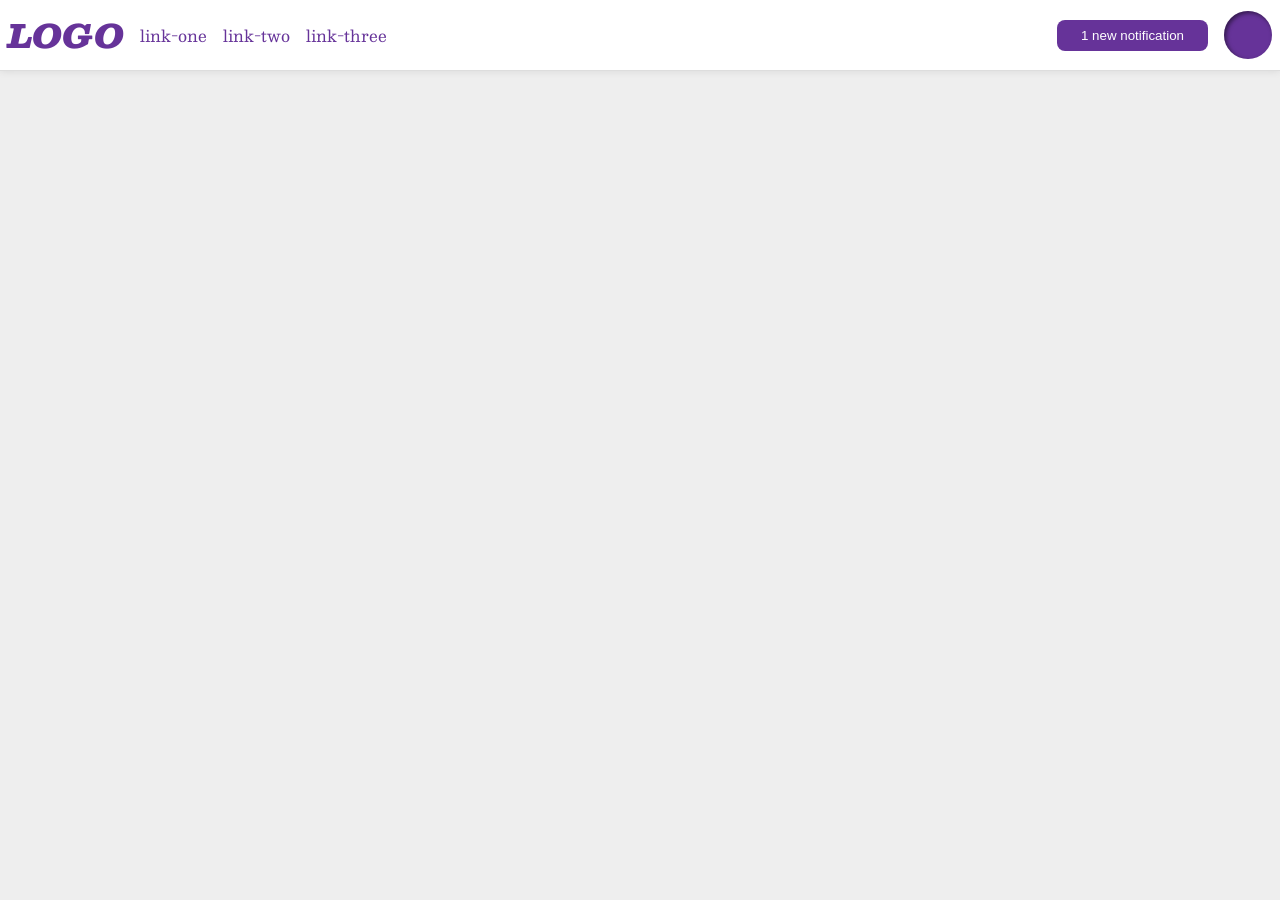
<file: foundations/flex/03-flex-header-2/index.html>
<!DOCTYPE html>
<html lang="en">
  <head>
    <meta charset="UTF-8">
    <meta http-equiv="X-UA-Compatible" content="IE=edge">
    <meta name="viewport" content="width=device-width, initial-scale=1.0">
    <title>Flex Header 2</title>
    <link rel="stylesheet" href="style.css">
  </head>
  <body>
    <div class="header">
      <div class="left">
        <div class="logo">
          LOGO
        </div>
        <ul class="links">
          <li><a href="https://google.com">link-one</a></li>
          <li><a href="https://google.com">link-two</a></li>
          <li><a href="https://google.com">link-three</a></li>
        </ul>
      </div> 
      <div class="right">
        <button class="notifications">
          1 new notification
        </button>
        <div class="profile-image"></div>
      </div>
    </div>
  </body>
</html>
</file>
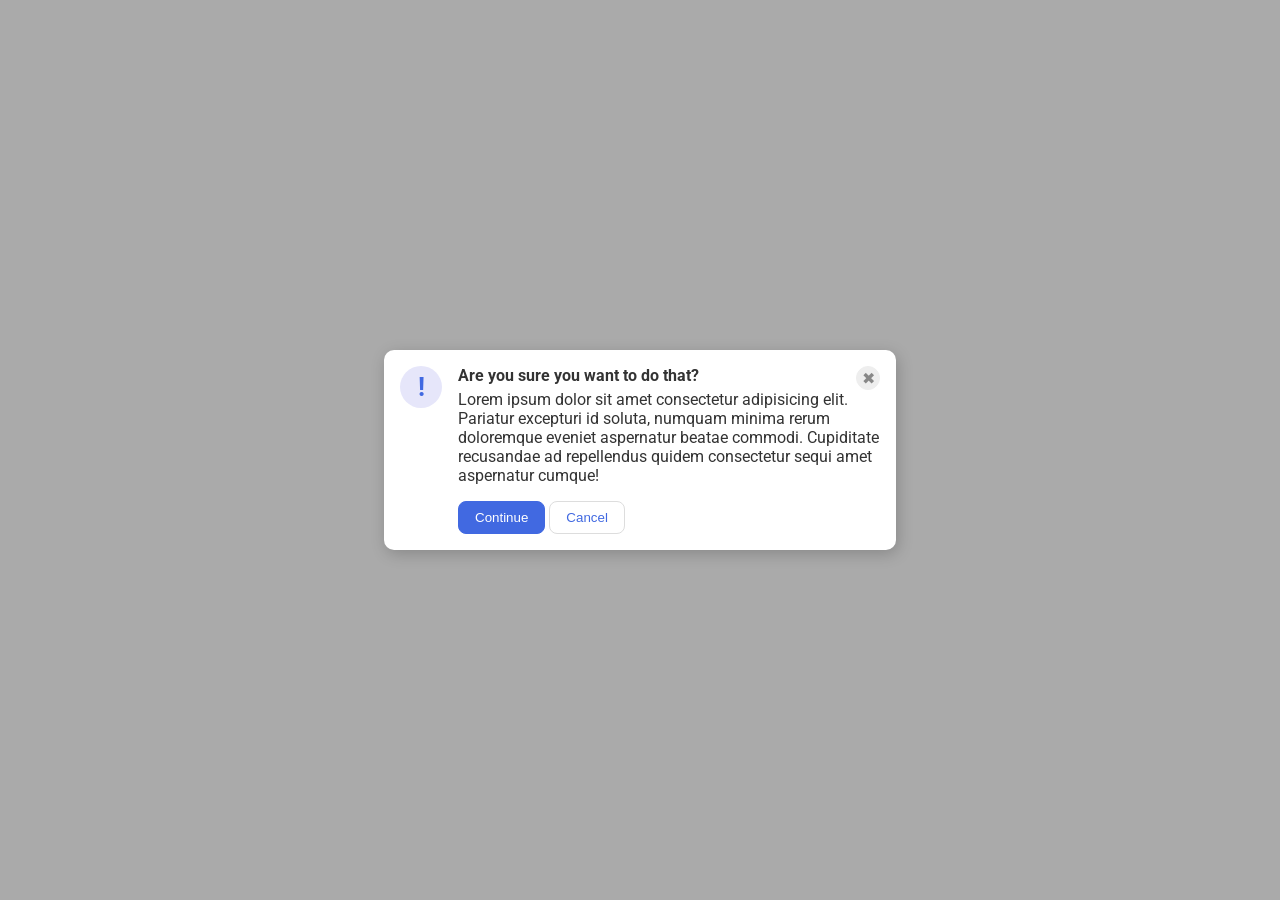
<file: foundations/flex/05-flex-modal/index.html>
<!DOCTYPE html>
<html lang="en">
  <head>
    <meta charset="UTF-8">
    <meta http-equiv="X-UA-Compatible" content="IE=edge">
    <meta name="viewport" content="width=device-width, initial-scale=1.0">
    <link rel="stylesheet" href="style.css">
    <title>Modal</title>
  </head>
  <body>
    <div class="modal">
      <div class="icon">!</div>
      <div class="container"> 
        <div class="header">Are you sure you want to do that?
          <button class="close-button">✖</button>
        </div>
        <div class="text">Lorem ipsum dolor sit amet consectetur adipisicing elit. Pariatur excepturi id soluta, numquam minima rerum doloremque eveniet aspernatur beatae commodi. Cupiditate recusandae ad repellendus quidem consectetur sequi amet aspernatur cumque!</div>
        <button class="continue">Continue</button>
        <button class="cancel">Cancel</button>

      </div> 
    </div>
  </body>
</html>
</file>
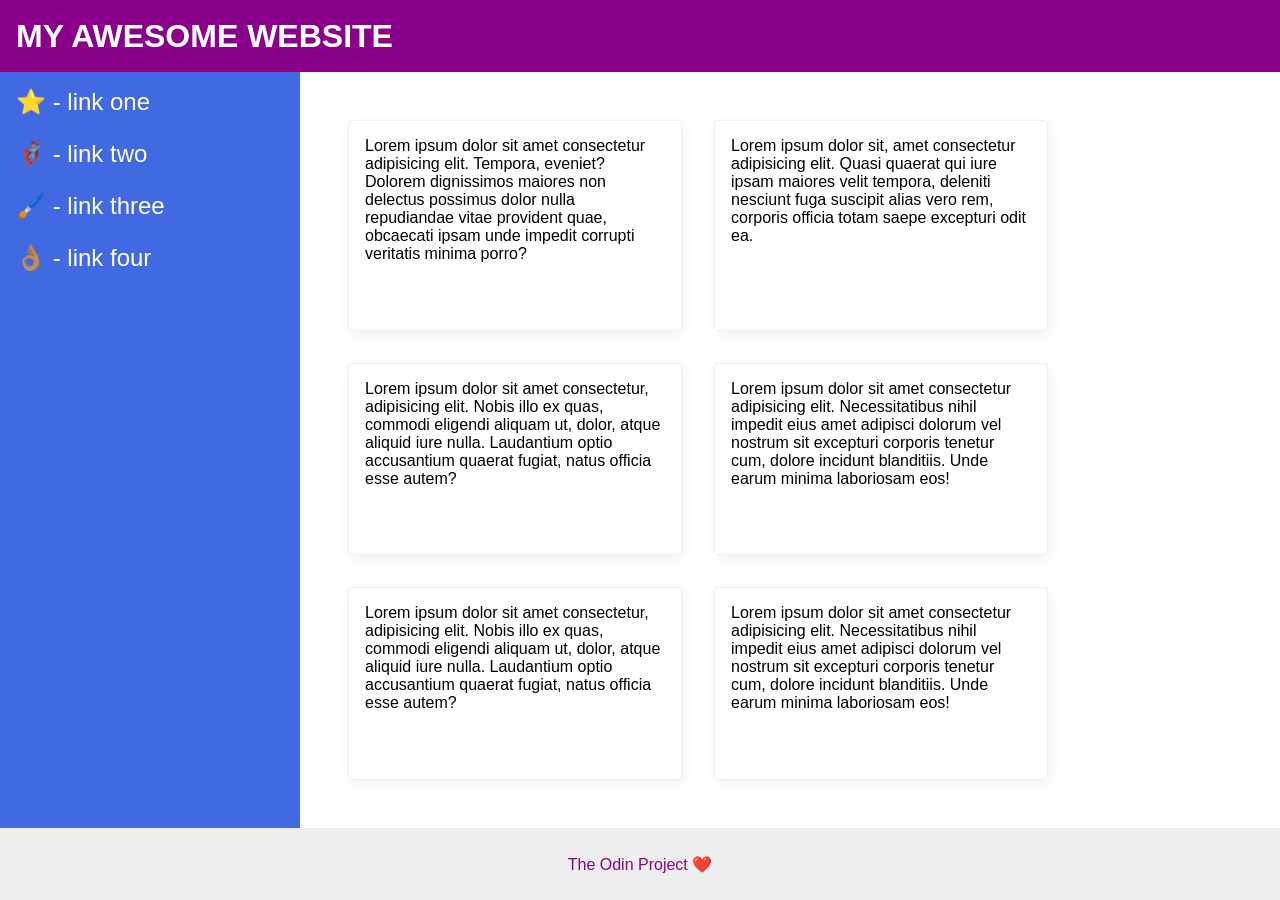
<file: foundations/flex/07-flex-layout-2/index.html>
<!DOCTYPE html>
<html lang="en">
  <head>
    <meta charset="UTF-8">
    <meta http-equiv="X-UA-Compatible" content="IE=edge">
    <meta name="viewport" content="width=device-width, initial-scale=1.0">
    <title>The Holy Grail</title>
    <link rel="stylesheet" href="style.css">
  </head>
  <body>
    <div class="header">
      MY AWESOME WEBSITE
    </div>
    
    <div class="body"> 
      <div class="sidebar">
        <ul>
          <li><a href="#">⭐ - link one</a></li>
          <li><a href="#">🦸🏽‍♂️ - link two</a></li>
          <li><a href="#">🖌️ - link three</a></li>
          <li><a href="#">👌🏽 - link four</a></li>
        </ul>
      </div> 
      
      <div class="cards"> 
        <div class="card">Lorem ipsum dolor sit amet consectetur adipisicing elit. Tempora, eveniet? Dolorem dignissimos maiores non delectus possimus dolor nulla repudiandae vitae provident quae, obcaecati ipsam unde impedit corrupti veritatis minima porro?</div>
        <div class="card">Lorem ipsum dolor sit, amet consectetur adipisicing elit. Quasi quaerat qui iure ipsam maiores velit tempora, deleniti nesciunt fuga suscipit alias vero rem, corporis officia totam saepe excepturi odit ea.</div>
        <div class="card">Lorem ipsum dolor sit amet consectetur, adipisicing elit. Nobis illo ex quas, commodi eligendi aliquam ut, dolor, atque aliquid iure nulla. Laudantium optio accusantium quaerat fugiat, natus officia esse autem?</div>
        <div class="card">Lorem ipsum dolor sit amet consectetur adipisicing elit. Necessitatibus nihil impedit eius amet adipisci dolorum vel nostrum sit excepturi corporis tenetur cum, dolore incidunt blanditiis. Unde earum minima laboriosam eos!</div>
        <div class="card">Lorem ipsum dolor sit amet consectetur, adipisicing elit. Nobis illo ex quas, commodi eligendi aliquam ut, dolor, atque aliquid iure nulla. Laudantium optio accusantium quaerat fugiat, natus officia esse autem?</div>
        <div class="card">Lorem ipsum dolor sit amet consectetur adipisicing elit. Necessitatibus nihil impedit eius amet adipisci dolorum vel nostrum sit excepturi corporis tenetur cum, dolore incidunt blanditiis. Unde earum minima laboriosam eos!</div>
      </div> 
    </div> 
   

    <div class="container"> 
      <div class="footer">
        The Odin Project ❤️
      </div>
    </div> 
  </body>
</html>
</file>
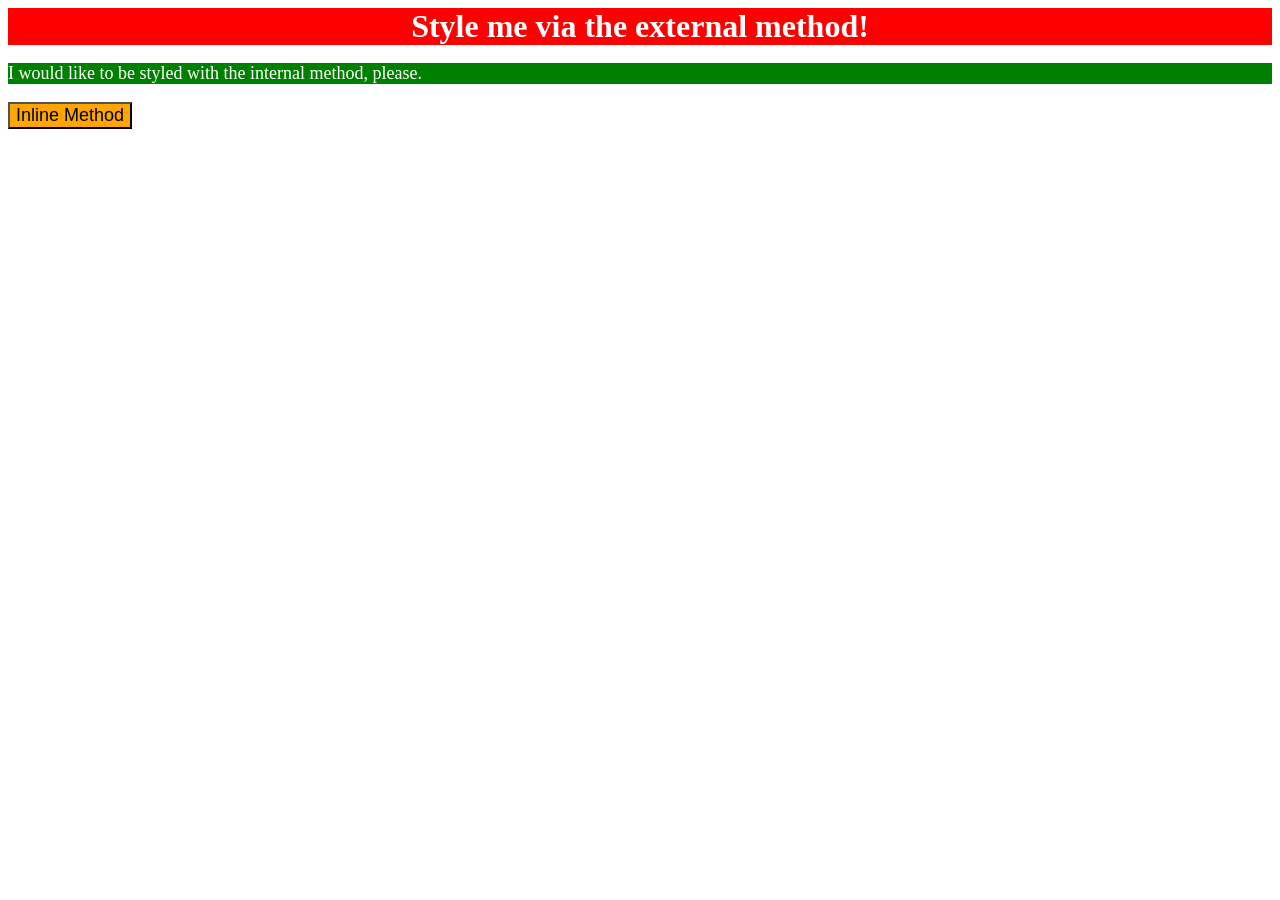
<file: foundations/intro-to-css/01-css-methods/index.html>
<!DOCTYPE html>
<html lang="en">
  <head>
    <meta charset="UTF-8">
    <meta http-equiv="X-UA-Compatible" content="IE=edge">
    <meta name="viewport" content="width=device-width, initial-scale=1.0">
    <link rel="stylesheet" href="./style.css">
    <style>
      p{ 
        background-color: green;
        color: white;
        font-size: 18px;
      }
    </style>
    <title>Methods for Adding CSS</title>
  </head>
  <body>
    <div>Style me via the external method!</div>
    <p>I would like to be styled with the internal method, please.</p>
    <button style="background-color: orange; font-size: 18px;">Inline Method</button>
  </body>
</html>
</file>
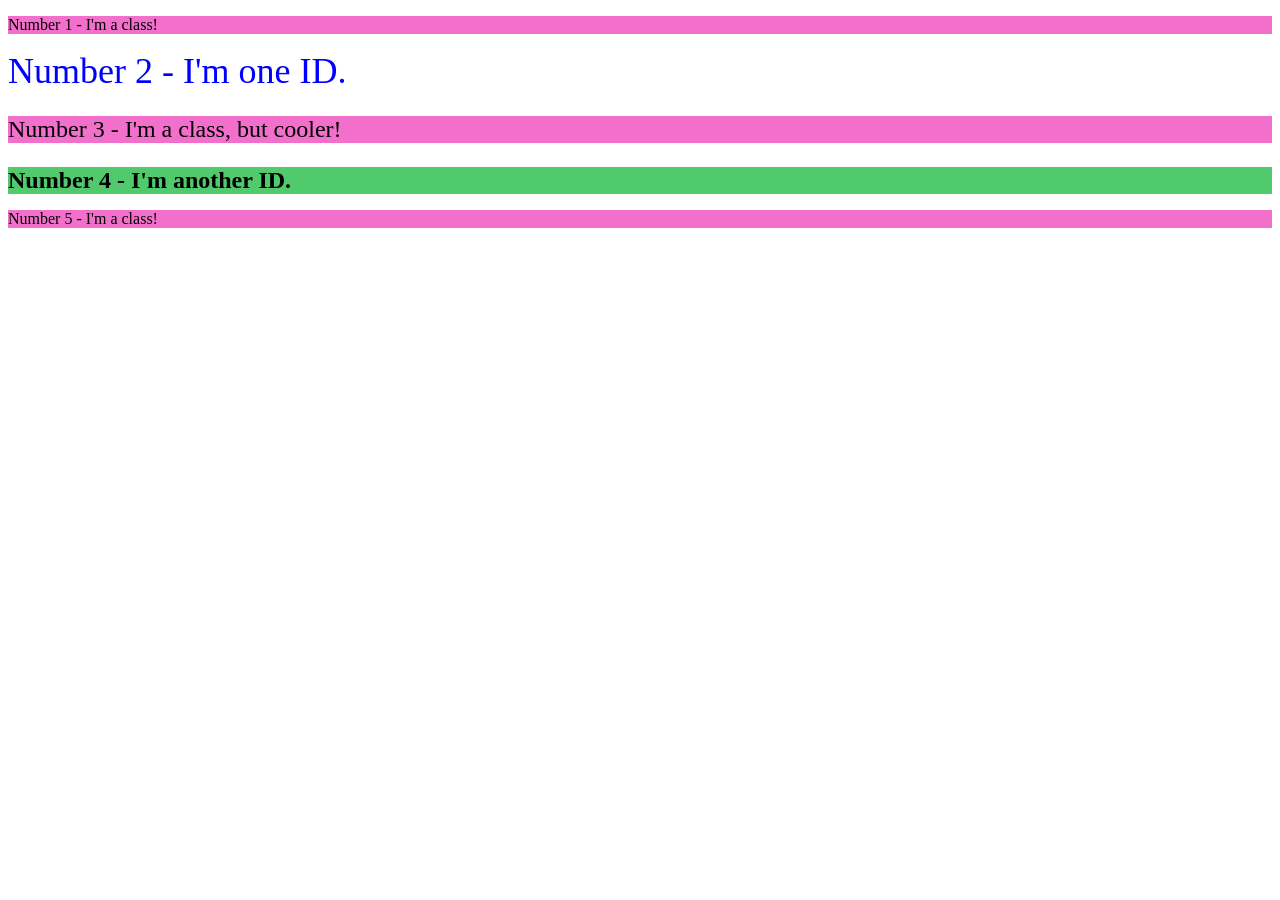
<file: foundations/intro-to-css/02-class-id-selectors/index.html>
<!DOCTYPE html>
<html lang="en">
  <head>
    <meta charset="UTF-8">
    <meta http-equiv="X-UA-Compatible" content="IE=edge">
    <meta name="viewport" content="width=device-width, initial-scale=1.0">
    <title>Class and ID Selectors</title>
    <link rel="stylesheet" href="style.css">
  </head>
  <body>
    <p class="odd">Number 1 - I'm a class!</p>
    <div id="number-2">Number 2 - I'm one ID.</div>
    <p class="odd diff-font">Number 3 - I'm a class, but cooler!</p>
    <div id="number-4" class="diff-font">Number 4 - I'm another ID.</div>
    <p class="odd">Number 5 - I'm a class!</p>
  </body>
</html>
</file>
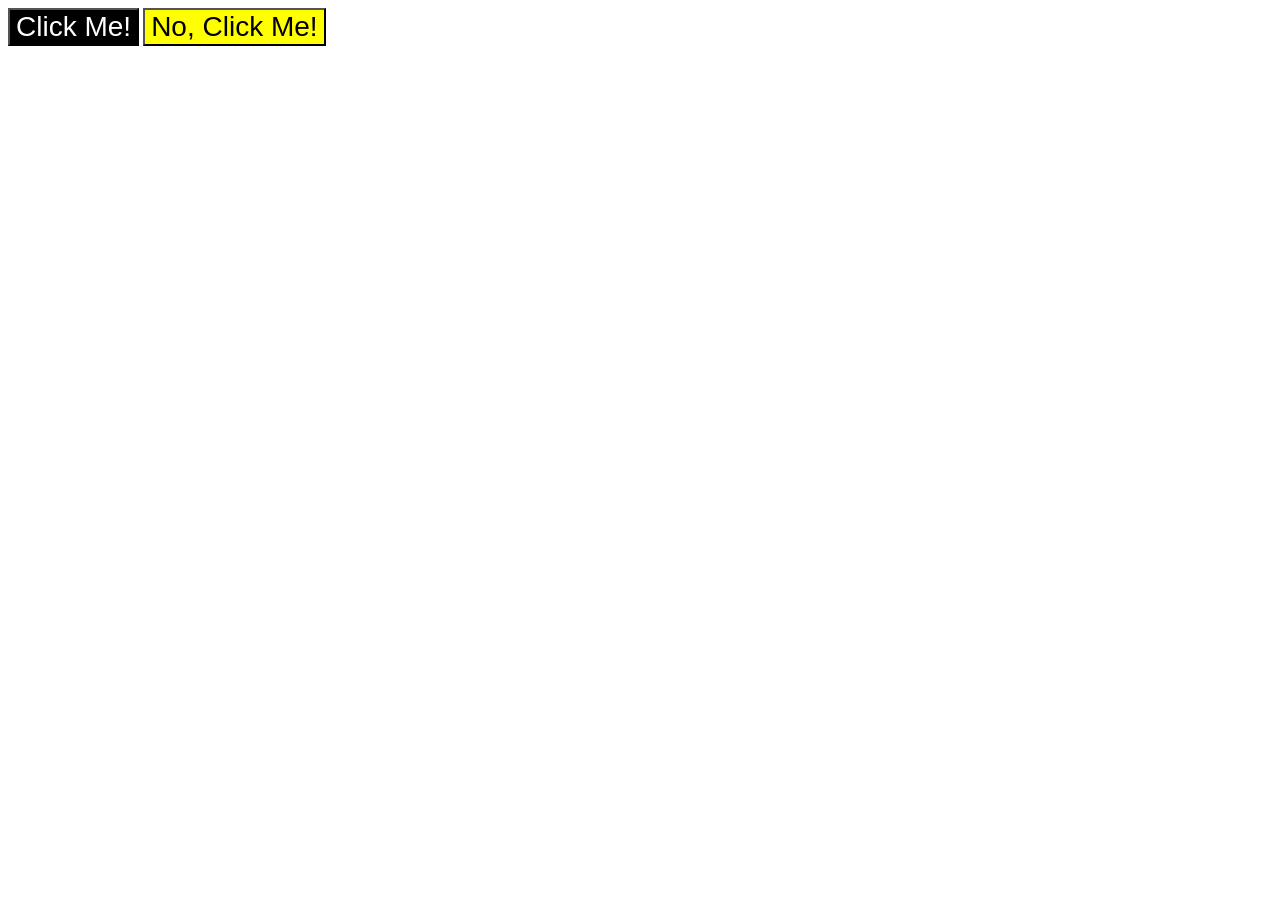
<file: foundations/intro-to-css/03-grouping-selectors/index.html>
<!DOCTYPE html>
<html lang="en">
  <head>
    <meta charset="UTF-8">
    <meta http-equiv="X-UA-Compatible" content="IE=edge">
    <meta name="viewport" content="width=device-width, initial-scale=1.0">
    <title>Grouping Selectors</title>
    <link rel="stylesheet" href="style.css">
  </head>
  <body>
    <button class="clickme">Click Me!</button>
    <button class="nobutclickme">No, Click Me!</button>
  </body>
</html>
</file>
<file: foundations/flex/03-flex-header-2/style.css>
/* this is some magical font-importing.  
you'll learn about it later. */
@import url('https://fonts.googleapis.com/css2?family=Besley:ital,wght@0,400;1,900&display=swap');

body {
  margin: 0;
  background: #eee;
  font-family: Besley, serif;
}

.header {
  background: white;
  border-bottom: 1px solid #ddd;
  box-shadow: 0 0 8px rgba(0,0,0,.1);
  display: flex;
  justify-content: space-between;
  padding: 8px;
}

.profile-image {
  background: rebeccapurple;
  box-shadow: inset 2px 2px 4px rgba(0,0,0,.5);
  border-radius: 50%;
  width: 48px;
  height: 48px;
}

.logo {
  color: rebeccapurple;
  font-size: 32px;
  font-weight: 900;
  font-style: italic;
}

button {
  border: none;
  border-radius: 8px;
  background: rebeccapurple;
  color: white;
  padding: 8px 24px;
}

a {
  /* this removes the line under our links */
  text-decoration: none;
  color: rebeccapurple;
}

ul {
  list-style-type: none;
  display: flex;
  padding: 0;
  margin: 0; 
  gap: 16px;
}

.left, .right { 
  display: flex;
  align-items: center;
  gap: 16px;
}
</file>
<file: foundations/flex/05-flex-modal/style.css>
@import url('https://fonts.googleapis.com/css2?family=Roboto:wght@400;700&display=swap');

html, body {
  height: 100%;
}

body {
  font-family: Roboto, sans-serif;
  margin: 0;
  background: #aaa;
  color: #333;
  /* I'll give you this one for free lol */
  display: flex;
  align-items: center;
  justify-content: center;

}

.modal {
  background: white;
  width: 480px;
  border-radius: 10px;
  box-shadow: 2px 4px 16px rgba(0,0,0,.2);
  display: flex;
  padding: 16px;
  gap: 1em;
}

.icon {
  color: royalblue;
  font-size: 26px;
  font-weight: 700;
  background: lavender;
  width: 42px;
  height: 42px;
  border-radius: 50%;
  display: flex;
  align-items: center;
  justify-content: center;
  flex-shrink: 0;
}

.close-button {
  background: #eee;
  border-radius: 50%;
  color: #888;
  font-weight: 400;
  font-size: 16px;
  height: 24px;
  width: 24px;
  display: flex;
  align-items: center;
  justify-content: center;
  border: 1px solid #eee;
  padding: 0;
}

button {
  cursor: pointer;
  padding: 8px 16px;
  border-radius: 8px;
}

button.continue {
  background: royalblue;
  border: 1px solid royalblue;
  color: white;
}

button.cancel {
  background: white;
  border: 1px solid #ddd;
  color: royalblue;
}

.header { 
  font-weight: bold;
  display: flex;
  justify-content: space-between;
}

.text { 
  margin-bottom: 16px;
}
</file>
<file: foundations/flex/07-flex-layout-2/style.css>
body {
  font-family: -apple-system, BlinkMacSystemFont, 'Segoe UI', Roboto, Oxygen, Ubuntu, Cantarell, 'Open Sans', 'Helvetica Neue', sans-serif;
  margin: 0;
  min-height: 100vh;
  display: flex;
  flex-direction: column;
}

.header {
  height: 72px;
  background: darkmagenta;
  color: white;
  font-size: 32px;
  font-weight: 900;
  display: flex;
  align-items: center;
  padding: 0px 16px;
}

.footer {
  height: 72px;
  background: #eee;
  color: darkmagenta;
  display: flex;
  justify-content: center;
  align-items: center;
}

.sidebar {
  width: 300px;
  background: royalblue;
  box-sizing: border-box;
  padding: 16px;
  flex-shrink: 0;
}

.card {
  border: 1px solid #eee;
  box-shadow: 2px 4px 16px rgba(0,0,0,.06);
  border-radius: 4px;
  padding: 1em;
  width: 300px;
}

.body{ 
  display: flex; 
  flex: auto;
}

.cards { 
  padding: 48px;
  display: flex;
  flex-wrap: wrap;
  gap: 2em;
}

ul, a { 
  list-style-type: none;
  text-decoration: none;
  color: white;
  margin: 0px;
  padding: 0px;
  font-size: 24px;
}

li { 
  margin-bottom: 1em;
}
</file>
<file: foundations/intro-to-css/01-css-methods/style.css>
div { 
    background-color: red;
    color: white;
    font-size: 32px;
    text-align: center;
    font-weight: bold;
}
</file>
<file: foundations/intro-to-css/02-class-id-selectors/style.css>
.odd {
    background-color:#F26FCC;
    font-style:Verdana, "DejaVu Sans", sans-serif;
 }
 #number-2 {
    color: blue;
    font-size: 36px;
 }
 .diff-font {
    font-size: 24px;
 }
 #number-4 {
    background-color: #50ca6d;
    font-weight:bold;
 }
</file>
<file: foundations/intro-to-css/03-grouping-selectors/style.css>
.clickme { 
    background-color: #000000;
    color:#ffffff;
}

.nobutclickme {
    background-color:#ffff00;
}

.clickme, 
.nobutclickme { 
    font-size: 28px;
    font-family: Helvetica, "Times New Roman", sans-serif
}
</file>
